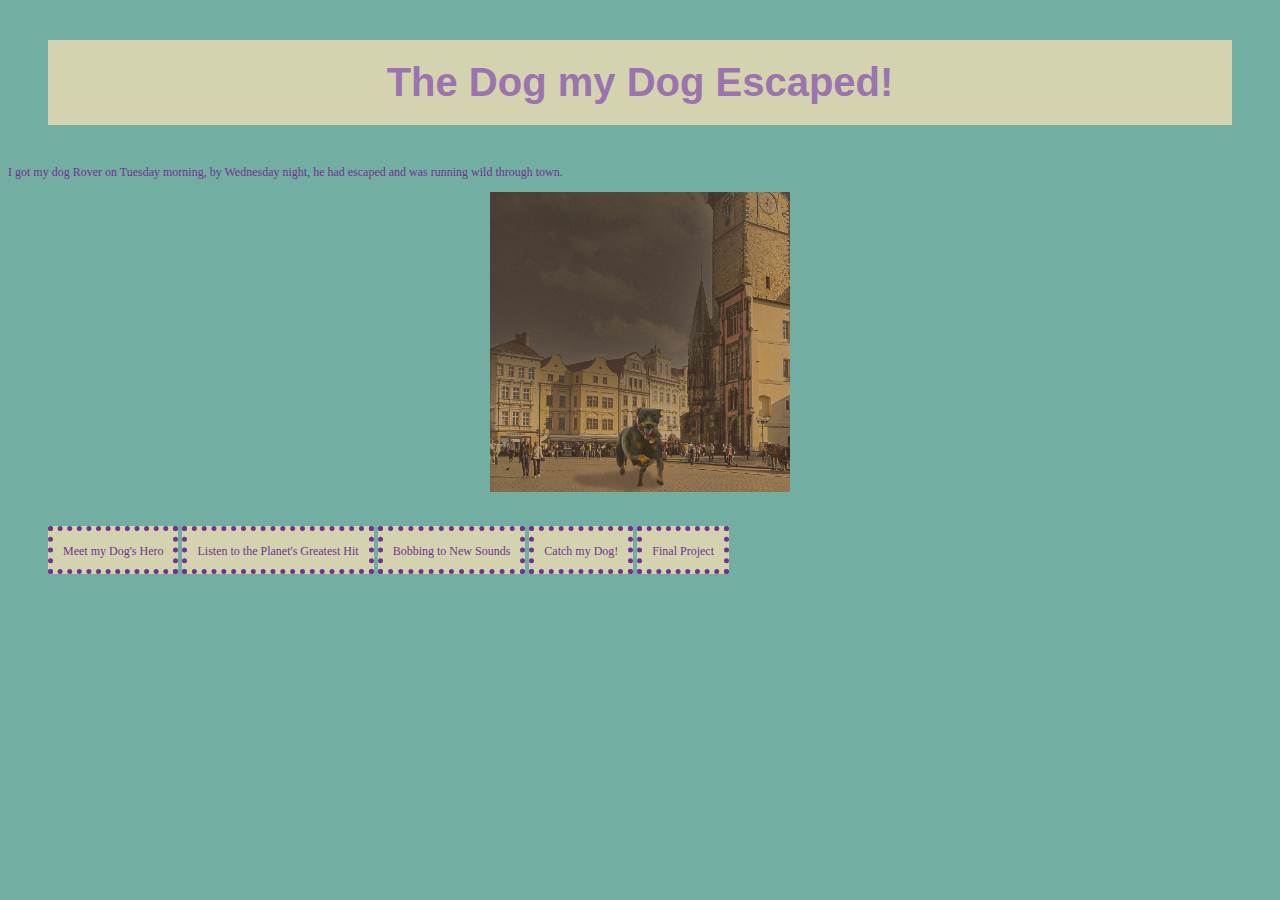
<file: index.html>
<!DOCTYPE html>
<html>
<head>
	<meta charset="utf-8">
	<meta name="viewport" content="width=device-width, initial-scale=1">
	<title>I just got a new pet!</title>
	<link rel="stylesheet" type="text/css" href="style.css">
</head>
<body>
	<h1>The Dog my Dog Escaped!</h1>
	<p>I got my dog Rover on Tuesday morning, by Wednesday night, he had escaped and was running wild through town.</p>
	<img src="images/city.jpg" alt="dog running loose" width="300px">
</br>
<ul>
	<li><a href="alien.html">Meet my Dog's Hero</a></li>
	<li><a href="song.html">Listen to the Planet's Greatest Hit</a></li>
	<li><a href="alienmoves.html">Bobbing to New Sounds</a></li>
	<li><a href="programming.html">Catch my Dog!</a></li>
	<li><a href="final.html">Final Project</a></li>

</ul>
	
</body>
</html>
</file>
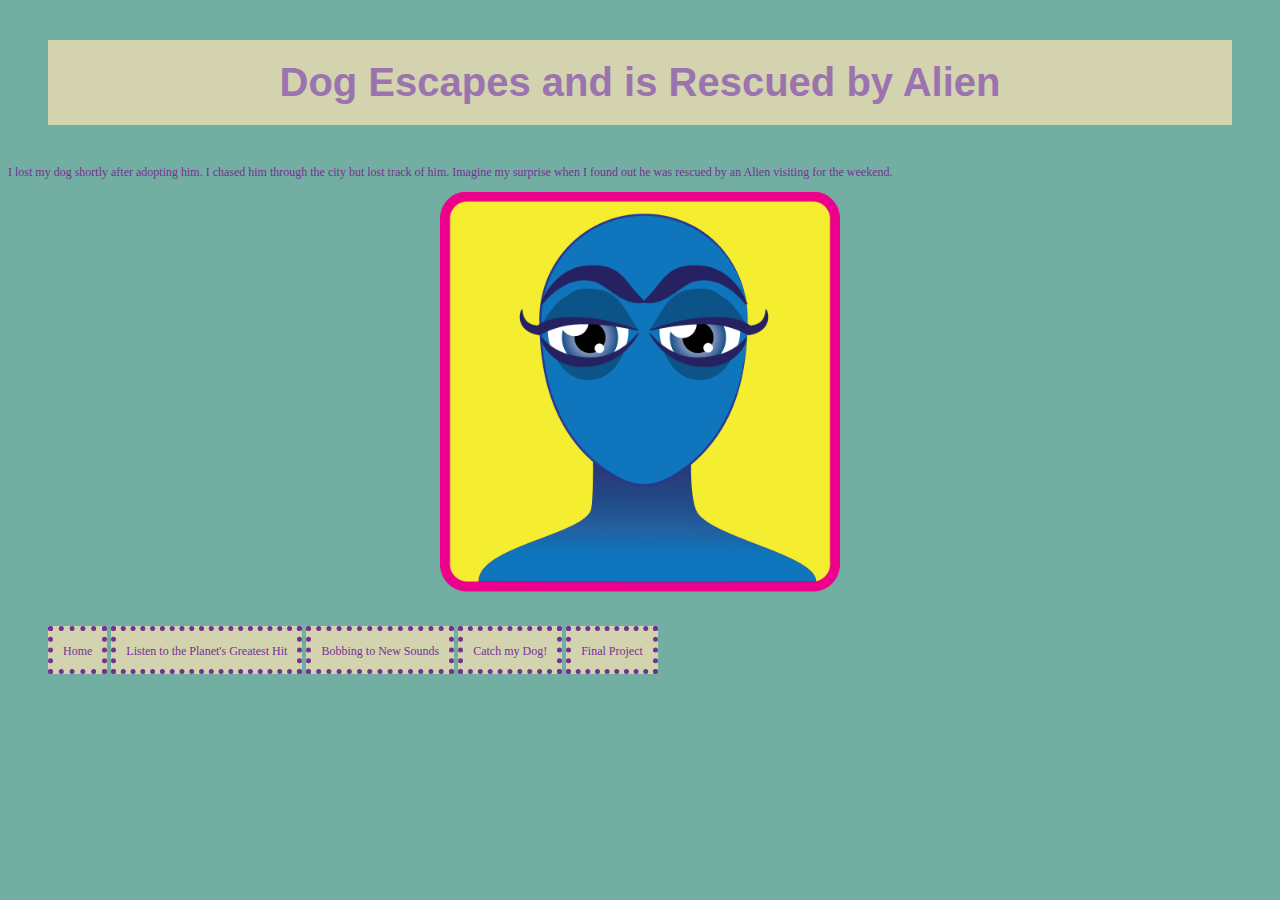
<file: alien.html>
<!DOCTYPE html>
<html>
<head>
	<meta charset="utf-8">
	<meta name="viewport" content="width=device-width, initial-scale=1">
	<title>An Alien Encounter</title>
	<link rel="stylesheet" type="text/css" href="style.css">
</head>
<body>
	<h1>Dog Escapes and is Rescued by Alien</h1>
	<p>I lost my dog shortly after adopting him. I chased him through the city but lost track of him. Imagine my surprise when I found out he was rescued by an Alien visiting for the weekend.</p>
	<img src="images/character.png" alt="Martha the Blue Alien" width="400px">
</br>
<ul>
	<li><a href="index.html">Home</a></li>
	<li><a href="song.html">Listen to the Planet's Greatest Hit</a></li>
	<li><a href="alienmoves.html">Bobbing to New Sounds</a></li>
	<li><a href="programming.html">Catch my Dog!</a></li>
	<li><a href="final.html">Final Project</a></li>
</ul>
		
</body>
</html>
</file>
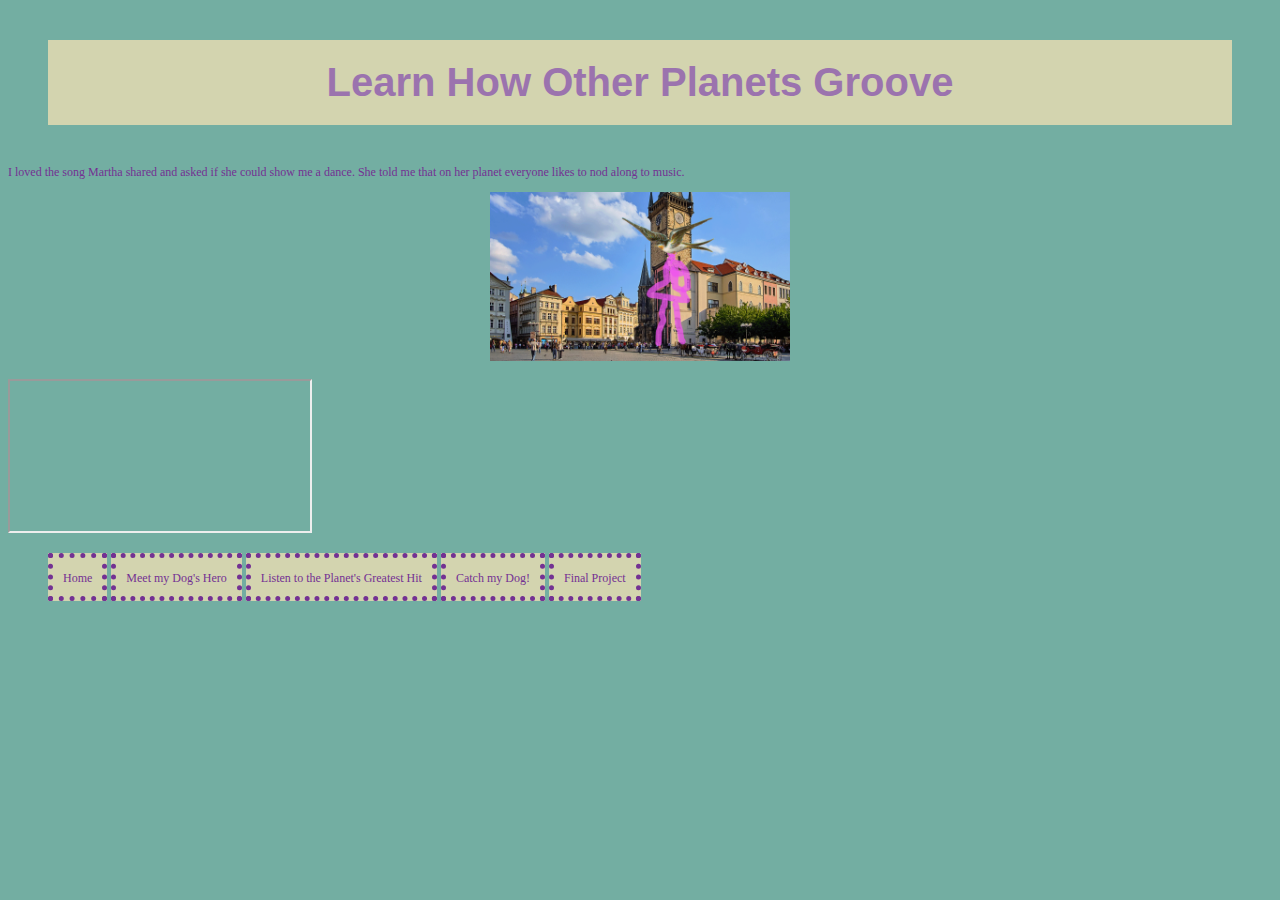
<file: alienmoves.html>
<!DOCTYPE html>
<html>
<head>
	<meta charset="utf-8">
	<meta name="viewport" content="width=device-width, initial-scale=1">
	<title>Discover the Planet's Dance Moves</title>
	<link rel="stylesheet" type="text/css" href="style.css">
</head>
<body>
	<h1>Learn How Other Planets Groove</h1>
	<p>I loved the song Martha shared and asked if she could show me a dance. She told me that on her planet everyone likes to nod along to music.</p>
	<img src="images/ballerina.gif" alt="New Grooves" width="300px">
</br>
	<iframe width="300" src="https://www.youtube.com/embed/w8duNABrdps?si=0Wq9OJfpbG7l1NAP" title="YouTube video player" frameborder="2" allow="accelerometer; autoplay; clipboard-write; encrypted-media; gyroscope; picture-in-picture; web-share" referrerpolicy="strict-origin-when-cross-origin" allowfullscreen></iframe>
</br>
<ul>
	<li><a href="index.html">Home</a></li>
	<li><a href="alien.html">Meet my Dog's Hero</a></li>
	<li><a href="song.html">Listen to the Planet's Greatest Hit</a></li>
	<li><a href="programming.html">Catch my Dog!</a></li>
	<li><a href="final.html">Final Project</a></li>
</ul>

</body>
</html>
</file>
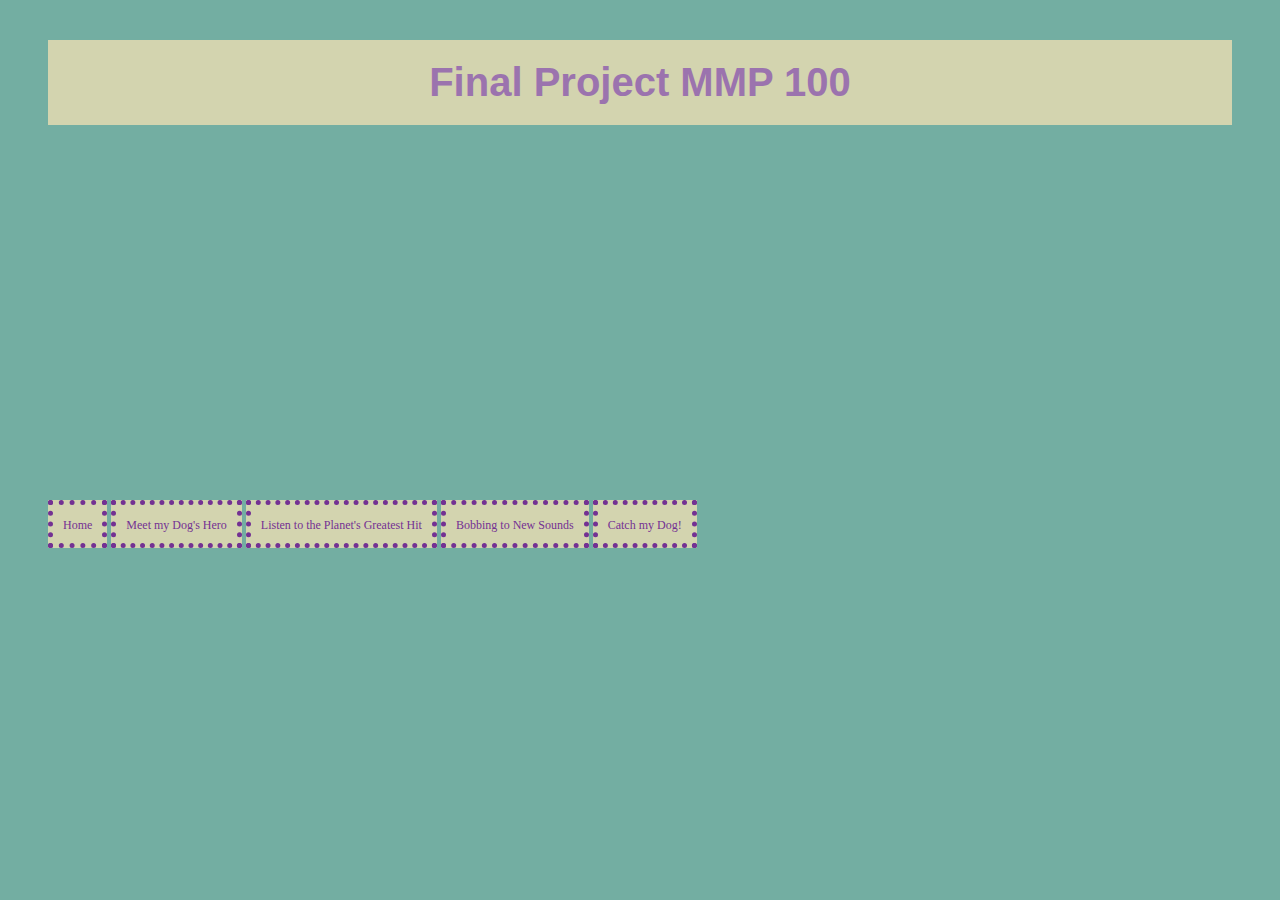
<file: final.html>
<!DOCTYPE html>
<html>
<head>
	<meta charset="utf-8">
	<meta name="viewport" content="width=device-width, initial-scale=1">
	<title>Final Project</title>
	<link rel="stylesheet" type="text/css" href="style.css">
</head>
<body>
	<h1>Final Project MMP 100</h1>
	<iframe width="560" height="315" src="https://www.youtube.com/embed/Ff_B-8r2XmM?si=TIYAHTttfWPDpAfK" title="YouTube video player" frameborder="0" allow="accelerometer; autoplay; clipboard-write; encrypted-media; gyroscope; picture-in-picture; web-share" referrerpolicy="strict-origin-when-cross-origin" allowfullscreen></iframe>
<ul>
	<li><a href="index.html">Home</a></li>
	<li><a href="alien.html">Meet my Dog's Hero</a></li>
	<li><a href="song.html">Listen to the Planet's Greatest Hit</a></li>
	<li><a href="alienmoves.html">Bobbing to New Sounds</a></li>
	<li><a href="programming.html">Catch my Dog!</a></li>
</ul>

</body>
</html>
</file>
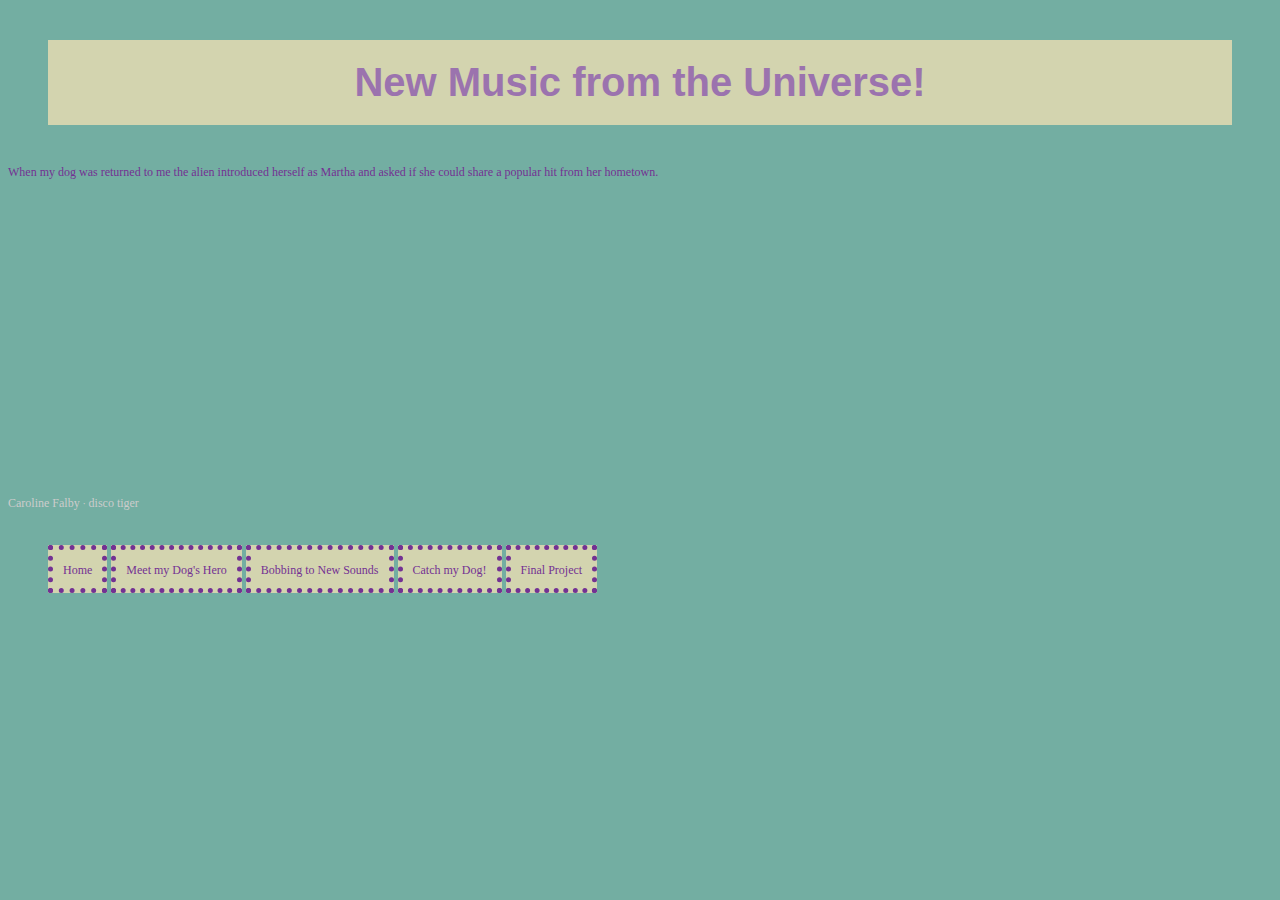
<file: song.html>
<!DOCTYPE html>
<html>
<head>
	<meta charset="utf-8">
	<meta name="viewport" content="width=device-width, initial-scale=1">
	<title>Alien Song</title>
	<link rel="stylesheet" type="text/css" href="style.css">
</head>
<body>
	<h1>New Music from the Universe!</h1>
	<p>When my dog was returned to me the alien introduced herself as Martha and asked if she could share a popular hit from her hometown.</p>
	<iframe width="100%" height="300" scrolling="no" frameborder="no" allow="autoplay" src="https://w.soundcloud.com/player/?url=https%3A//api.soundcloud.com/tracks/1636683192&color=%23ff5500&auto_play=false&hide_related=false&show_comments=true&show_user=true&show_reposts=false&show_teaser=true&visual=true"></iframe><div style="font-size: 10px; color: #cccccc;line-break: anywhere;word-break: normal;overflow: hidden;white-space: nowrap;text-overflow: ellipsis; font-family: Interstate,Lucida Grande,Lucida Sans Unicode,Lucida Sans,Garuda,Verdana,Tahoma,sans-serif;font-weight: 100;"><a href="https://soundcloud.com/caroline-falby" title="Caroline Falby" target="_blank" style="color: #cccccc; text-decoration: none;">Caroline Falby</a> · <a href="https://soundcloud.com/caroline-falby/disco-tiger" title="disco tiger" target="_blank" style="color: #cccccc; text-decoration: none;">disco tiger</a></div>
</br>
<ul>
	<li><a href="index.html">Home</a></li>
	<li><a href="alien.html">Meet my Dog's Hero</a></li>
	<li><a href="alienmoves.html">Bobbing to New Sounds</a></li>
	<li><a href="programming.html">Catch my Dog!</a></li>
	<li><a href="final.html">Final Project</a></li>
</ul>
	
</body>
</html>
</file>
<file: style.css>
body{background-color: #73AEA2;}
h1{
	color: #9B73AE;
	font-family: HELVETICA;
	font-size: 40px;
	text-align: center;
	background-color: #D3D4AF;
	margin: 40px;
	padding: 20px;
}

p{
	color: #733193;
	font-family: PAPYRUS;
	font-size: 12px;
}

a{
	text-decoration: none;
	color: #733193;
	font-family: PAPYRUS;
	font-size: 12px;
}

a:hover{color: #1F102D;}

ul{list-style-type: none;


}

li{
	display: inline-block;
	padding: 10px;
	border-color: #733193;
	border-style: dotted;
	border-width: 5px;
	background-color: #D3D4AF;
}

img{display: block;
	margin-left: auto;
	margin-right: auto;}
</file>
